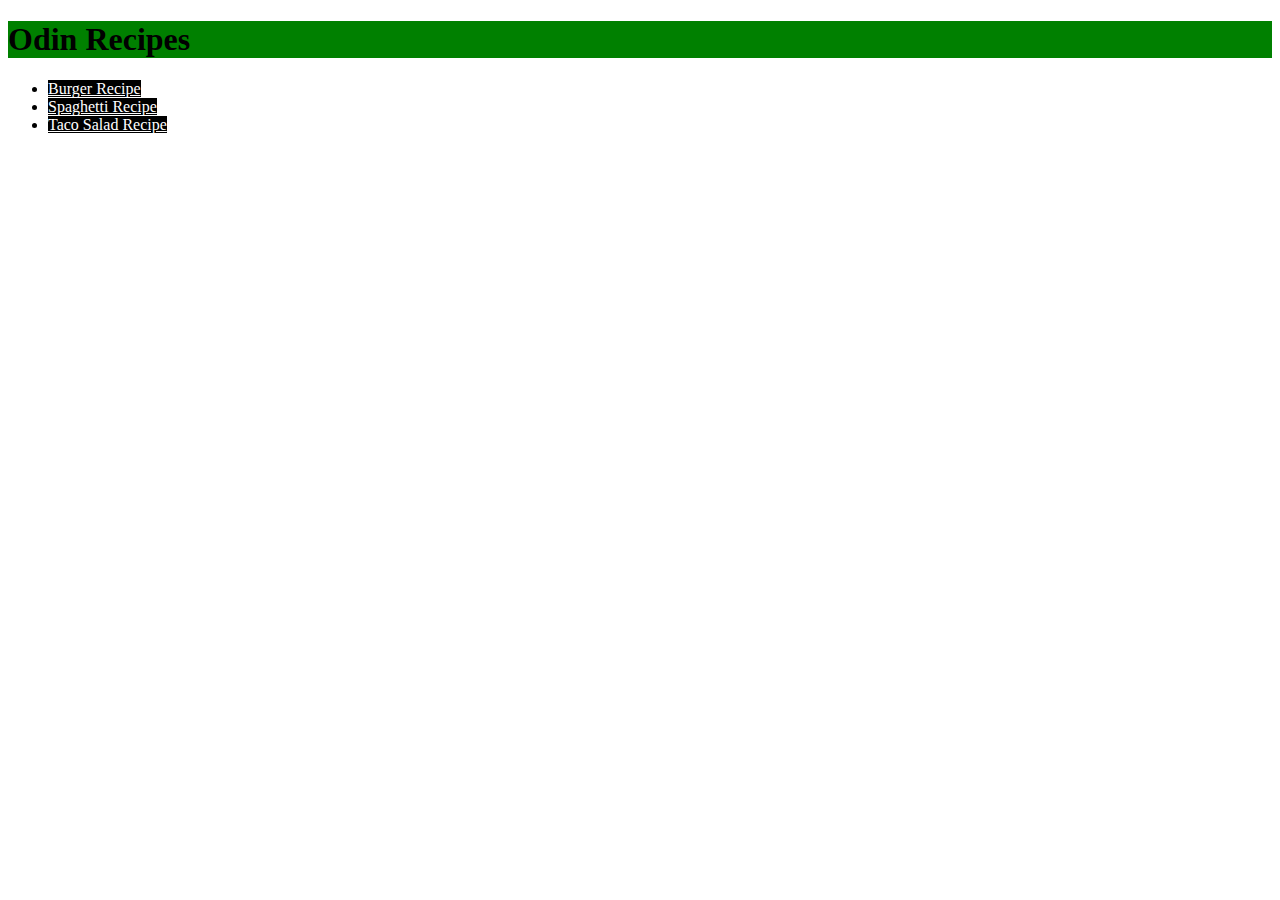
<file: index.html>
<!DOCTYPE html>
<html lang="en">
<head>
    <meta charset="UTF-8">
    <meta http-equiv="X-UA-Compatible" content="IE=edge">
    <meta name="viewport" content="width=device-width, initial-scale=1.0">
    <link rel="stylesheet" href="./style.css">
    <title>Index</title>
</head>
<body>
    <h1 class="head">Odin Recipes</h1>
    <ul>
        <li><a href="./recipes/burger.html">Burger Recipe</a></li>
        <li><a href="./recipes/spaghetti.html">Spaghetti Recipe</a></li>
        <li><a href="./recipes/taco-salad.html">Taco Salad Recipe</a></li>
    </ul>
</body>
</html>
</file>
<file: style.css>
.head {
    background-color: green;
}

a {
    background-color: black;
    color: white;
}

body {
    background-image: url("https://th.bing.com/th/id/OIP.OTGCVuGfg8BYoKkoG7dhuAHaEQ?pid=ImgDet&rs=1");
}
</file>
